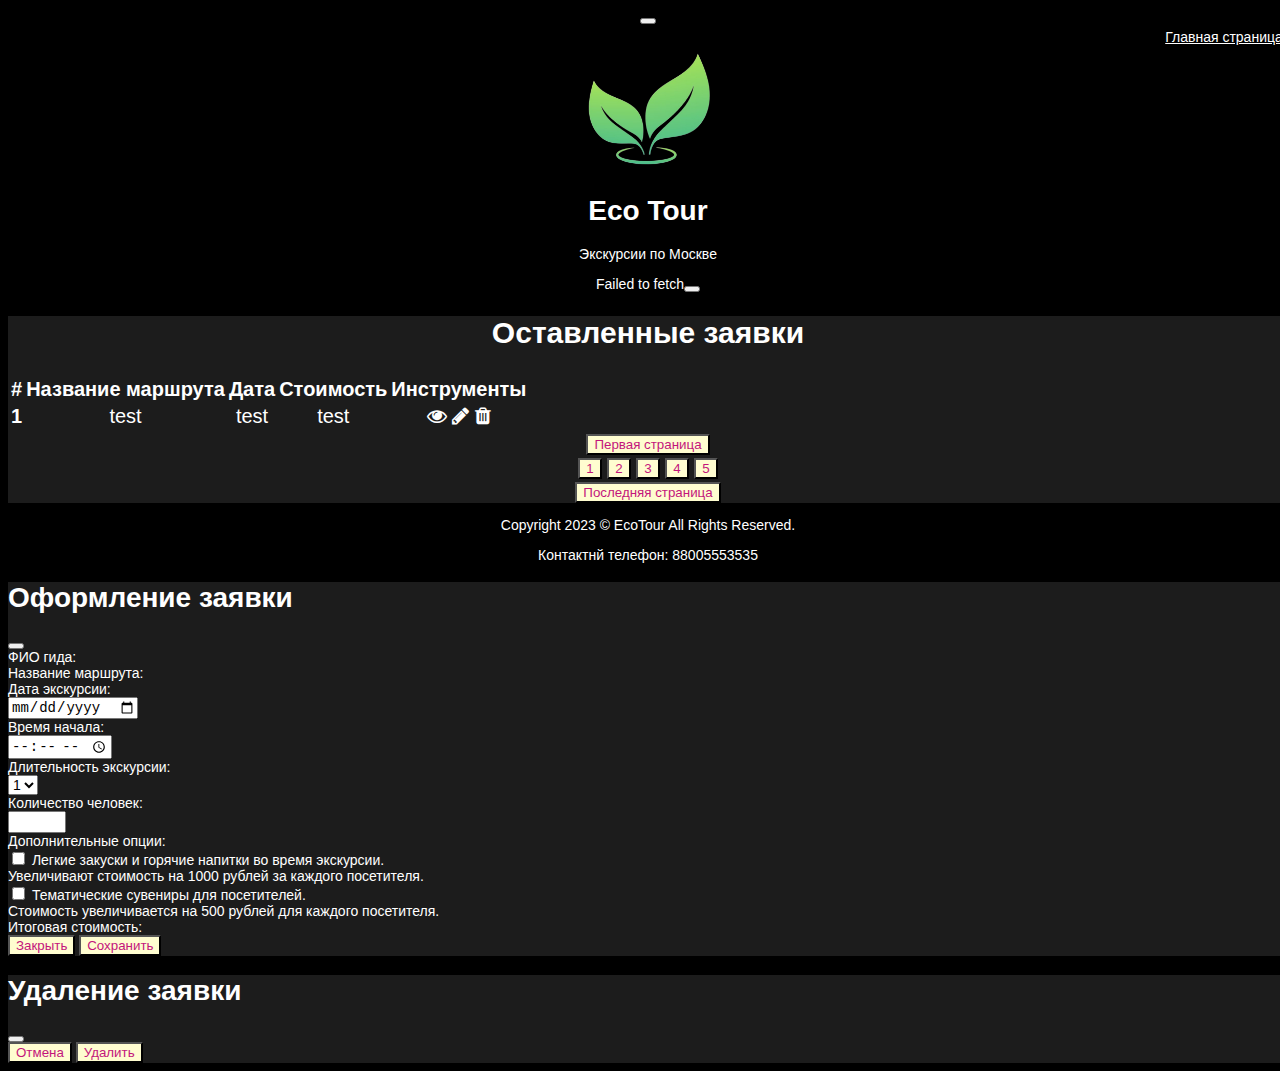
<file: lk.html>
<!doctype html>
<html lang="ru">

<head>
<meta charset="utf-8">
<meta name="viewport" content="width=device-width, initial-scale=1">
<title>LK</title>
<script src="lk.js"></script>
<link href="https://cdn.jsdelivr.net/npm/bootstrap@5.3.0/dist/css/bootstrap.min.css" rel="stylesheet" integrity="sha384-9ndCyUaIbzAi2FUVXJi0CjmCapSmO7SnpJef0486qhLnuZ2cdeRhO02iuK6FUUVM" crossorigin="anonymous">
<link rel="stylesheet" href="body-style.css">
<link rel="stylesheet" href="https://stackpath.bootstrapcdn.com/font-awesome/4.7.0/css/font-awesome.min.css">
<script defer src="https://cdn.jsdelivr.net/npm/bootstrap@5.3.0/dist/js/bootstrap.bundle.min.js" integrity="sha384-geWF76RCwLtnZ8qwWowPQNguL3RmwHVBC9FhGdlKrxdiJJigb/j/68SIy3Te4Bkz" crossorigin="anonymous"></script>
</head>

<body>
  <header>
    <nav class="navbar navbar-dark bg-dark">
      <div class="container-fluid row-2">

        <button class="navbar-toggler" type="button" data-bs-toggle="collapse" data-bs-target="#navbarCollapse" aria-controls="navbarCollapse" aria-expanded="true" aria-label="Переключить навигацию">
        <span class="navbar-toggler-icon"></span>
        </button>

        <div class="collapse navbar-collapse" id="navbarCollapse">
          <aside class="navbar-nav me-auto mb-5 mb-md-7">

            <div class="linklk">
              <a href="index.html">Главная страница</a>
            </div>
            
            <div id="image">
              <img src="Image/icon.png" width=10% height=20%>
            </div>

            <div id="navelemes">
              <h1>Eco Tour</h1>
              <p>Экскурсии по Москве</p>
            </div>

            
            
          </aside>
        </div>

      </div>
    </nav>
  </header>

  <main>
  <aside>

    <div class="alerts-person w-75 mx-auto py-2">
      <div class="d-none alert alert-warning alert-dismissible" role="alert"></div>
    </div>

    <div class="container">
      <div class="col row-cols-12 row-cols-sm-1 row-cols-lg-1.5 p-4">
        <article class="col">
          <aside class="col-2 col-md-12 col-lg-1.5">
          </aside>
          <main class="col">
            <aside>
              <h2>Оставленные заявки </h2>
              <!--здесь должна быть таблица-->

              <div class="bg-light overflow-x-scroll w-100">
                <table class="table w-100">
                  <thead>
                    <tr>
                      <th scope="col">#</th>
                      <th scope="col">Название маршрута</th>
                      <th scope="col">Дата</th>
                      <th scope="col">Стоимость</th>
                      <th scope="col">Инструменты</th>
                    </tr>
                  </thead>
                  <tbody class="list-applications">
                    <tr class="exaple-applications d-none" data-id="">
                      <th scope="row">1</th>
                      <td>test</td>
                      <td>test</td>
                      <td>test</td>
                      <td>
                          <i class="fa fa-eye fa-1x mx-1" aria-hidden="true"></i>
                          <i class="fa fa-pencil fa-1x mx-1" aria-hidden="true"></i>
                          <i class="fa fa-trash fa-1x mx-1" aria-hidden="true"></i>
                      </td>
                    </tr>
                  </tbody>
                </table>
              </div>

              <div class="d-flex py-3 justify-content-center">
                <div class="pagination">
                  <button class="btn first-page-btn" data-page="0-applications">Первая страница</button>
                  <div class="pages-btn">
                    <button class="btn" data-page="1-applications">1</button>
                    <button class="btn" data-page="2-applications">2</button>
                    <button class="btn" data-page="3-applications">3</button>
                    <button class="btn" data-page="4-applications">4</button>
                    <button class="btn" data-page="5-applications">5</button>
                  </div>
                  <button class="btn last-page-btn" data-page="6-applications">Последняя страница</button>
                </div>
              </div>

            </aside>
          </main>
        </article>
      </div>
    </div>
  </aside>
  </main>

  <footer class="footer fixed-bottom py-3 bg-dark">
    <div class="container1">
      <p> Copyright 2023 © EcoTour All Rights Reserved.</p>
      <p> Контактнй телефон: 88005553535</p>
    </div>
  </footer>

  <div class="modal fade modal-make-an-application" id="makeAnApplication" tabindex="-1" aria-labelledby="makeAnApplication" aria-hidden="true">
  <div class="modal-dialog">
      <div class="modal-content">
        <div class="modal-header">
          <h1 class="modal-title fs-5 modal-label" id="modal-label">Оформление заявки</h1>
          <button type="button" class="btn-close" data-bs-dismiss="modal" aria-label="Close"></button>
        </div>
        <div class="modal-body">
          <form>
            <div class="py-1 modal-make-FIO">ФИО гида: </div>
              <div class="py-1 modal-make-name-route">Название маршрута: </div>
                <div class="d-flex flex-row flex-wrap py-1">
                  <div class="px-2 py-1">
                    <div>Дата экскурсии:</div>
                    <input type="date" class="modal-date">
                  </div>
                  <div class="px-2 py-1">
                    <div>Время начала:</div>
                    <input type="time" class="modal-time">
                  </div>
                  <div class="px-2 py-1">
                    <div>Длительность экскурсии:</div>
                      <select class="form-select modal-select-time">
                        <option selected value="1">1</option>
                        <option value="2">2</option>
                        <option value="3">3</option>
                      </select>
                    </div>
                    <div class="px-2 py-1">
                      <div>Количество человек:</div>
                        <input type="number" class="modal-number-people" min="1" max="20">
                      </div>
                    </div>
                    <div class="py-1">Дополнительные опции:</div>
                    <div class="form-check form-check-inline">
                      <div class="py-1">
                        <input class="form-check-input modal-first-additional-option" type="checkbox" value="" id="firstAdditionalOption">
                        <label class="form-check-label" for="firstAdditionalOption">Легкие закуски и горячие напитки во время экскурсии.</label>
                        <div>Увеличивают стоимость на 1000 рублей за каждого посетителя.</div>
                        <div class="view-first-addition"></div>
                      </div>
                      <div class="py-1">
                        <input class="form-check-input modal-second-additional-option" type="checkbox" value="" id="secondAdditionalOption">
                        <label class="form-check-label" for="secondAdditionalOption">Тематические сувениры для посетителей.</label>
                        <div> Стоимость увеличивается на 500 рублей для
                          каждого посетителя.</div>
                        <div class="view-second-addition"></div>
                      </div>
                </div>
                <div class="modal-price py-3">Итоговая стоимость:</div>
          </form>
        </div>
        <div class="modal-footer">
          <button type="button" class="btn modal-btn-close" data-bs-dismiss="modal">Закрыть</button>
          <button type="button" class="btn modal-btn-save">Сохранить</button>
        </div>
      </div>
    </div>
  </div>
  <div class="modal fade" id="deleteModal" tabindex="-1" aria-labelledby="deleteModal" aria-hidden="true">
    <div class="modal-dialog">
      <div class="modal-content">
        <div class="modal-header">
          <h1 class="modal-title fs-5" id="deleteModallLabel">Удаление заявки</h1>
          <button type="button" class="btn-close" data-bs-dismiss="modal" aria-label="Close"></button>
        </div>
        <div class="modal-footer">
          <button type="button" class="btn" data-bs-dismiss="modal">Отмена</button>
          <button type="button" class="btn btn-delete-modal">Удалить</button>
        </div>
      </div>
    </div>
  </div>
</body>
</html>
</file>
<file: body-style.css>
a
{
  color: #ffffff;
}


header
{
  margin-bottom: auto;
  color: #ffffff;
  text-align: center;
}

aside
{
  margin-top: 5px;
}
main
{
  margin-top: auto;
  align-items: center;
  text-align: center;
}

body 
{
  min-width: 100%;
  font-size: 14px;
  font-family: 'Montserrat', sans-serif;
  color: #ffffff ;
  background: #000000;
}

p1
{
  font-size: 36px;
  line-height: normal;
  text-align: "left"
}

footer
{
  color: #ffffff;
  text-align: center;
}

#image1
{
  border-bottom: #FF7F00;
  border-radius: 100px;
}

.container{
  font-size: 20px;
  background-color: #1C1C1C;
  align-items: center;
}


input, textarea, select{
  font-size: inherit;
}

.btn
{
  color: #C3167C;
  background-color:  #FFFDD0;
}

.form-check-input
{
    background-color:  #FFFDD0;
}


.modal-footer,
.modal-header,
.modal-body
{
  background-color: #1C1C1C;
}

.linklk
{
  margin-left: 90%;
}
</file>
